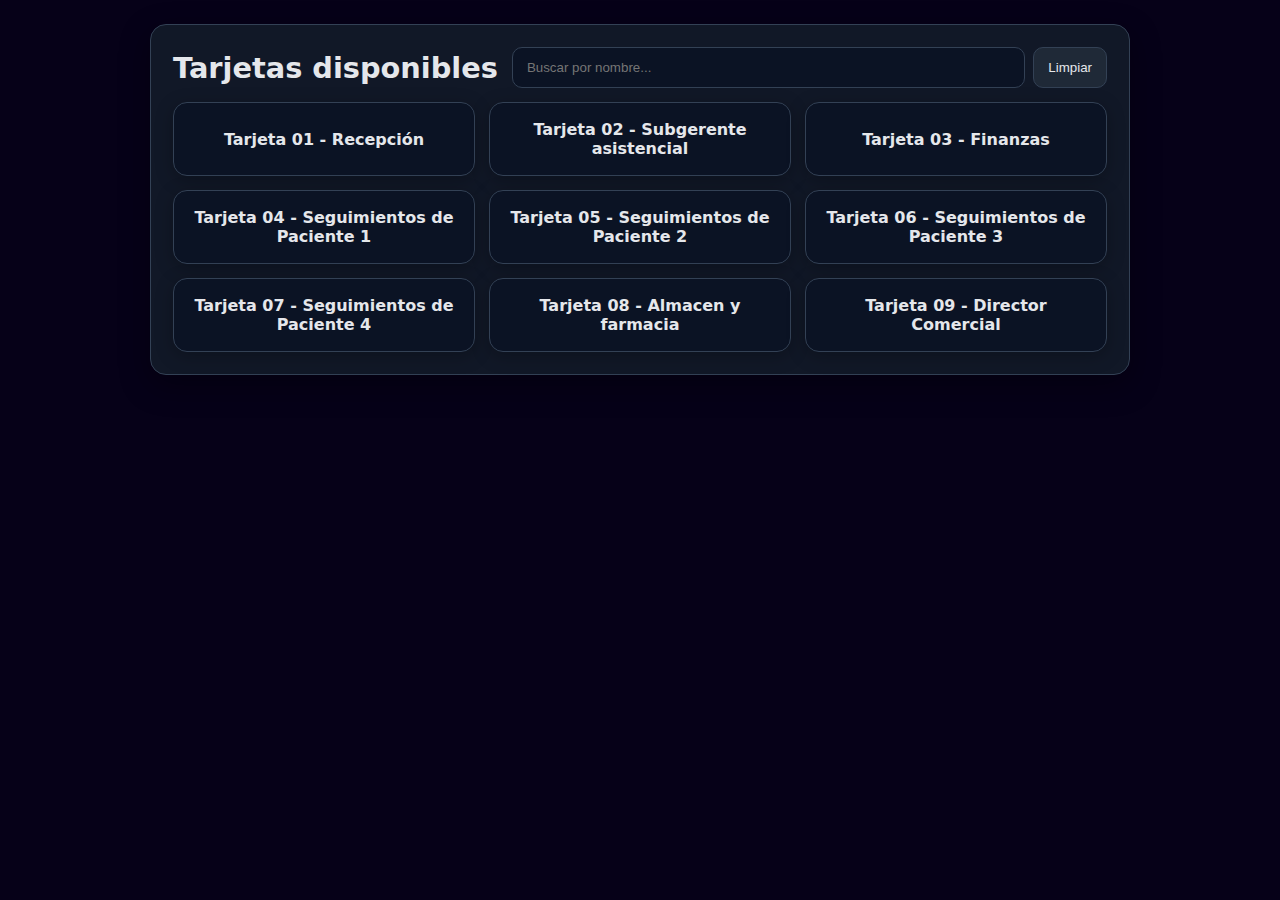
<file: index.html>
<!DOCTYPE html> <!-- Declara que el documento es HTML5 -->
<html lang="es"> <!-- Idioma del documento en español -->
<head> <!-- Inicio del encabezado de la página -->
  <meta charset="utf-8"> <!-- Codificación UTF-8 para admitir caracteres especiales -->
  <meta name="viewport" content="width=device-width, initial-scale=1"> <!-- Escala adecuada en móviles -->
  <title>Tarjetas - Página principal</title> <!-- Título que verás en la pestaña del navegador -->

  <style> /* Estilos embebidos para no depender de archivos externos */
    :root{ /* Variables CSS para colores y tamaños reutilizables */
      --bg:#060118;       /* Color de fondo global (azul oscuro) */
      --panel:#111827;    /* Color de panel/cards */
      --text:#e5e7eb;     /* Color de texto claro */
      --muted:#94a3b8;    /* Color de texto secundario */
      --accent:#d88084;   /* Color de acento para hover/bordes */
      --border:#334155;   /* Color de bordes */
      --radius:16px;      /* Radio de borde general */
      --btn-radius:14px;  /* Radio de botones */
      --gap:14px;         /* Separación entre elementos */
    } /* Fin variables */

    *{ box-sizing:border-box; } /* Asegura que padding y borde se computen dentro del ancho/alto */

    body{ /* Estilos aplicados al body */
      margin:0; /* Quita márgenes por defecto del navegador */
      font-family:system-ui,Arial,sans-serif; /* Fuente legible por defecto del sistema */
      background:var(--bg); /* Aplica color de fondo global */
      color:var(--text); /* Color de texto por defecto */
      display:grid; /* Usa grid para centrar el contenedor */
      place-items:start center; /* Alinea arriba y centrado horizontal */
      min-height:100dvh; /* Asegura altura mínima de viewport */
      padding:24px; /* Espaciado interno alrededor del contenido */
    } /* Fin body */

    .container{ /* Contenedor principal de la app */
      width:100%; /* Ocupa todo el ancho disponible */
      max-width:980px; /* Limita el ancho máximo para buena lectura */
      background:var(--panel); /* Fondo del contenedor */
      border-radius:var(--radius); /* Esquinas redondeadas */
      border:1px solid var(--border); /* Borde sutil */
      box-shadow:0 10px 30px rgba(0,0,0,.35); /* Sombra para elevación */
      padding:22px; /* Espaciado interno */
    } /* Fin container */

    header{ /* Encabezado superior con título y buscador */
      display:flex; /* Flex para alinear contenido en fila */
      flex-wrap:wrap; /* Permite que salte de línea en pantallas pequeñas */
      gap:var(--gap); /* Separación entre elementos */
      align-items:center; /* Centra verticalmente */
      justify-content:space-between; /* Separa título y buscador a extremos */
      margin-bottom:var(--gap); /* Separación con el contenido siguiente */
    } /* Fin header */

    h1{ /* Título principal */
      margin:0; /* Quita márgenes extra */
      font-size:clamp(1.2rem, 2.5vw, 1.8rem); /* Tamaño fluido según ancho */
    } /* Fin h1 */

    .search{ /* Contenedor del buscador */
      flex:1 1 320px; /* Crece y encoge, base mínima 320px */
      display:flex; /* Flex para input y botón */
      gap:8px; /* Separación entre input y botón */
    } /* Fin .search */

    .search input{ /* Campo de búsqueda */
      flex:1; /* Ocupa el espacio restante */
      padding:12px 14px; /* Relleno interno del input */
      border-radius:10px; /* Esquinas redondeadas */
      border:1px solid var(--border); /* Borde sutil */
      background:#0b1324; /* Fondo oscuro para contraste */
      color:var(--text); /* Texto claro */
    } /* Fin .search input */

    .search button{ /* Botón para limpiar búsqueda */
      padding:12px 14px; /* Relleno interno */
      border-radius:10px; /* Bordes redondeados */
      border:1px solid var(--border); /* Borde sutil */
      background:#1f2937; /* Fondo del botón */
      color:var(--text); /* Texto claro */
      cursor:pointer; /* Cursor de mano */
    } /* Fin .search button */

    .search button:hover{ filter:brightness(1.12); } /* Aclara un poco al pasar el mouse */

    .grid{ /* Rejilla para los botones de tarjetas */
      display:grid; /* Activa grid layout */
      gap:var(--gap); /* Separación entre celdas */
      grid-template-columns:repeat(3, 1fr); /* 3 columnas iguales en desktop */
    } /* Fin .grid */

    @media (max-width:900px){ .grid{ grid-template-columns:repeat(2, 1fr); } } /* 2 columnas en tablets */
    @media (max-width:560px){ .grid{ grid-template-columns:1fr; } } /* 1 columna en móviles */

    .card-btn{ /* Estilo del botón que representa cada tarjeta */
      display:flex; /* Flex para centrar texto */
      align-items:center; /* Centra verticalmente el texto */
      justify-content:center; /* Centra horizontalmente el texto */
      text-align:center; /* Alineación del texto */
      padding:16px 14px; /* Relleno interno */
      min-height:74px; /* Altura mínima cómoda para tocar en móvil */
      border-radius:var(--btn-radius); /* Bordes redondeados */
      border:1px solid var(--border); /* Borde sutil */
      background:#0b1324; /* Fondo del botón */
      color:var(--text); /* Texto claro */
      font-weight:700; /* Texto más grueso */
      text-decoration:none; /* Quita subrayado del enlace */
      transition:transform .1s ease, box-shadow .2s ease, border-color .2s ease; /* Transiciones suaves */
      box-shadow:0 4px 18px rgba(0,0,0,.25); /* Sombra ligera */
      word-break:break-word; /* Evita desbordes con nombres largos */
    } /* Fin .card-btn */

    .card-btn:hover{ /* Efecto al pasar el cursor */
      transform:translateY(-1px); /* Mueve ligeramente hacia arriba */
      border-color:var(--accent); /* Usa color de acento en el borde */
      box-shadow:0 10px 24px rgba(0,0,0,.35); /* Sombra más marcada */
    } /* Fin hover del botón */

    .empty{ /* Mensaje cuando no hay coincidencias en la búsqueda */
      color:var(--muted); /* Texto tenue */
      text-align:center; /* Centrado */
      padding:20px; /* Espaciado */
      border:1px dashed var(--border); /* Borde punteado para resaltar */
      border-radius:var(--radius); /* Esquinas redondeadas */
      margin-top:var(--gap); /* Separación superior */
      background:#0b1324; /* Fondo oscuro suave */
    } /* Fin .empty */
  </style> <!-- Fin de los estilos -->
</head> <!-- Fin del head -->

<body> <!-- Inicio del cuerpo del documento -->
  <main class="container"> <!-- Contenedor principal semántico -->
    <header> <!-- Cabecera con título y buscador -->
      <h1>Tarjetas disponibles</h1> <!-- Título visible de la página -->
      <div class="search"> <!-- Contenedor del buscador -->
        <input id="q" type="text" placeholder="Buscar por nombre..." autocomplete="off"> <!-- Input de búsqueda -->
        <button id="clear">Limpiar</button> <!-- Botón para limpiar búsqueda -->
      </div> <!-- Fin buscador -->
    </header> <!-- Fin cabecera -->

    <section id="grid" class="grid" aria-live="polite"> <!-- Rejilla que contendrá los botones; aria-live para lectores de pantalla -->
      <!-- Los botones se inyectarán por JavaScript; mantenemos el HTML vacío -->
    </section> <!-- Fin de sección de rejilla -->

    <p id="empty" class="empty" hidden> <!-- Párrafo oculto para mostrar cuando no hay resultados -->
      No hay tarjetas que coincidan con la búsqueda. <!-- Mensaje de no coincidencias -->
    </p> <!-- Fin del mensaje vacío -->
  </main> <!-- Fin del contenedor principal -->

  <script> /* Lógica en JavaScript para poblar y filtrar la rejilla de tarjetas */
    "use strict"; // Activa el modo estricto para prevenir errores silenciosos

    /* ===== 1) CONFIGURACIÓN: LISTA DE TARJETAS ===== */
    // Arreglo de objetos: cada objeto es una tarjeta con nombre y enlace relativo/absoluto
    // Ajusta 'href' hacia tu estructura real (ej: ./tarjetas/t1/index.html)
    const TARJETAS = [ // Comienzo del arreglo de tarjetas
      { name: "Tarjeta 01 - Recepción",  href: "https://fertilitycare.github.io/tarj-pres/recepcion/" },  // Ejemplo 1
      { name: "Tarjeta 02 - Subgerente asistencial",href: "https://fertilitycare.github.io/tarj-pres/subasistencial/" },  // Ejemplo 2
      { name: "Tarjeta 03 - Finanzas",href: "https://fertilitycare.github.io/tarj-pres/Finanzas/" },  // Ejemplo 3
      { name: "Tarjeta 04 - Seguimientos de Paciente 1",href: "https://fertilitycare.github.io/tarj-pres/seg1/" },// Ejemplo 4
      { name: "Tarjeta 05 - Seguimientos de Paciente 2",    href: "https://fertilitycare.github.io/tarj-pres/seg2/" },  // Ejemplo 5
      { name: "Tarjeta 06 - Seguimientos de Paciente 3",       href: "https://fertilitycare.github.io/tarj-pres/Seg3/" },  // Ejemplo 6
      { name: "Tarjeta 07 - Seguimientos de Paciente 4",  href: "https://fertilitycare.github.io/tarj-pres/seg4/" },  // Ejemplo 7
      { name: "Tarjeta 08 - Almacen y farmacia",    href: "https://fertilitycare.github.io/tarj-pres/Almacen&Farmacia/" },  // Ejemplo 8
      { name: "Tarjeta 09 - Director Comercial",    href: "https://fertilitycare.github.io/tarj-pres/RubenOviedo/" },  // Ejemplo 8

    ]; // Fin del arreglo de tarjetas

    /* ===== 2) REFERENCIAS AL DOM ===== */
    const $grid  = document.getElementById("grid");  // Contenedor donde se insertarán los botones
    const $q     = document.getElementById("q");     // Campo de búsqueda por texto
    const $clear = document.getElementById("clear"); // Botón para limpiar búsqueda
    const $empty = document.getElementById("empty"); // Párrafo de "sin resultados"

    /* ===== 3) FUNCIÓN: CREAR UN BOTÓN (ENLACE) DE TARJETA ===== */
    function crearBotonTarjeta(tarjeta){                          // Recibe un objeto {name, href}
      const a = document.createElement("a");                      // Crea un elemento de enlace <a>
      a.className = "card-btn";                                   // Aplica la clase para estilos
      a.textContent = tarjeta.name;                               // Texto visible del botón = nombre
      a.href = tarjeta.href;                                      // Destino del enlace = ruta de la tarjeta
      a.target = "_blank";                                     // (Opcional) abrir en pestaña nueva
      a.rel = "noopener";                                         // Seguridad/performance si usas _blank
      return a;                                                   // Devuelve el botón construido
    } // Fin crearBotonTarjeta

    /* ===== 4) FUNCIÓN: RENDERIZAR LA REJILLA SEGÚN UN LISTADO ===== */
    function render(lista){                                       // Recibe un arreglo de tarjetas a mostrar
      $grid.innerHTML = "";                                       // Limpia la rejilla antes de pintar
      if(!lista.length){                                          // Si la lista está vacía...
        $empty.hidden = false;                                    // Muestra el mensaje "sin resultados"
        return;                                                   // Sale sin agregar botones
      }                                                           // Fin condición lista vacía
      $empty.hidden = true;                                       // Oculta el mensaje si hay resultados
      const frag = document.createDocumentFragment();             // Crea un fragmento para inserción eficiente
      for(const t of lista){                                      // Itera cada tarjeta en la lista
        frag.appendChild(crearBotonTarjeta(t));                   // Crea y agrega el botón al fragmento
      }                                                           // Fin del bucle
      $grid.appendChild(frag);                                    // Inserta todos los botones de una vez
    } // Fin render

    /* ===== 5) FUNCIÓN: FILTRAR POR BÚSQUEDA ===== */
    function filtrar(){                                           // Se ejecuta al escribir en el buscador
      const term = ($q.value || "").toLowerCase().trim();         // Normaliza el término a minúsculas
      if(!term){                                                  // Si no hay término, mostrar todo
        render(TARJETAS);                                         // Renderiza lista completa
        return;                                                   // Sale de la función
      }                                                           // Fin condición sin término
      const lista = TARJETAS.filter(t =>                          // Filtra tarjetas cuyo nombre incluya el término
        t.name.toLowerCase().includes(term)                       // Comprueba inclusión de cadena
      );                                                          // Fin del filtro
      render(lista);                                              // Vuelve a renderizar con los resultados filtrados
    } // Fin filtrar

    /* ===== 6) EVENTOS: INICIALIZACIÓN Y BÚSQUEDA ===== */
    render(TARJETAS);                                             // Dibuja la rejilla con todas las tarjetas al cargar
    $q.addEventListener("input", filtrar);                        // Al escribir en el buscador, filtra en vivo
    $clear.addEventListener("click", ()=>{                        // Al hacer clic en "Limpiar"...
      $q.value = "";                                              // Borra el contenido del input
      $q.focus();                                                 // Devuelve el foco al input
      render(TARJETAS);                                           // Muestra de nuevo toda la lista
    });                                                           // Fin manejador del botón limpiar
  </script> <!-- Fin del script principal -->
</body> <!-- Fin del cuerpo -->
</html> <!-- Fin del documento -->
</file>
